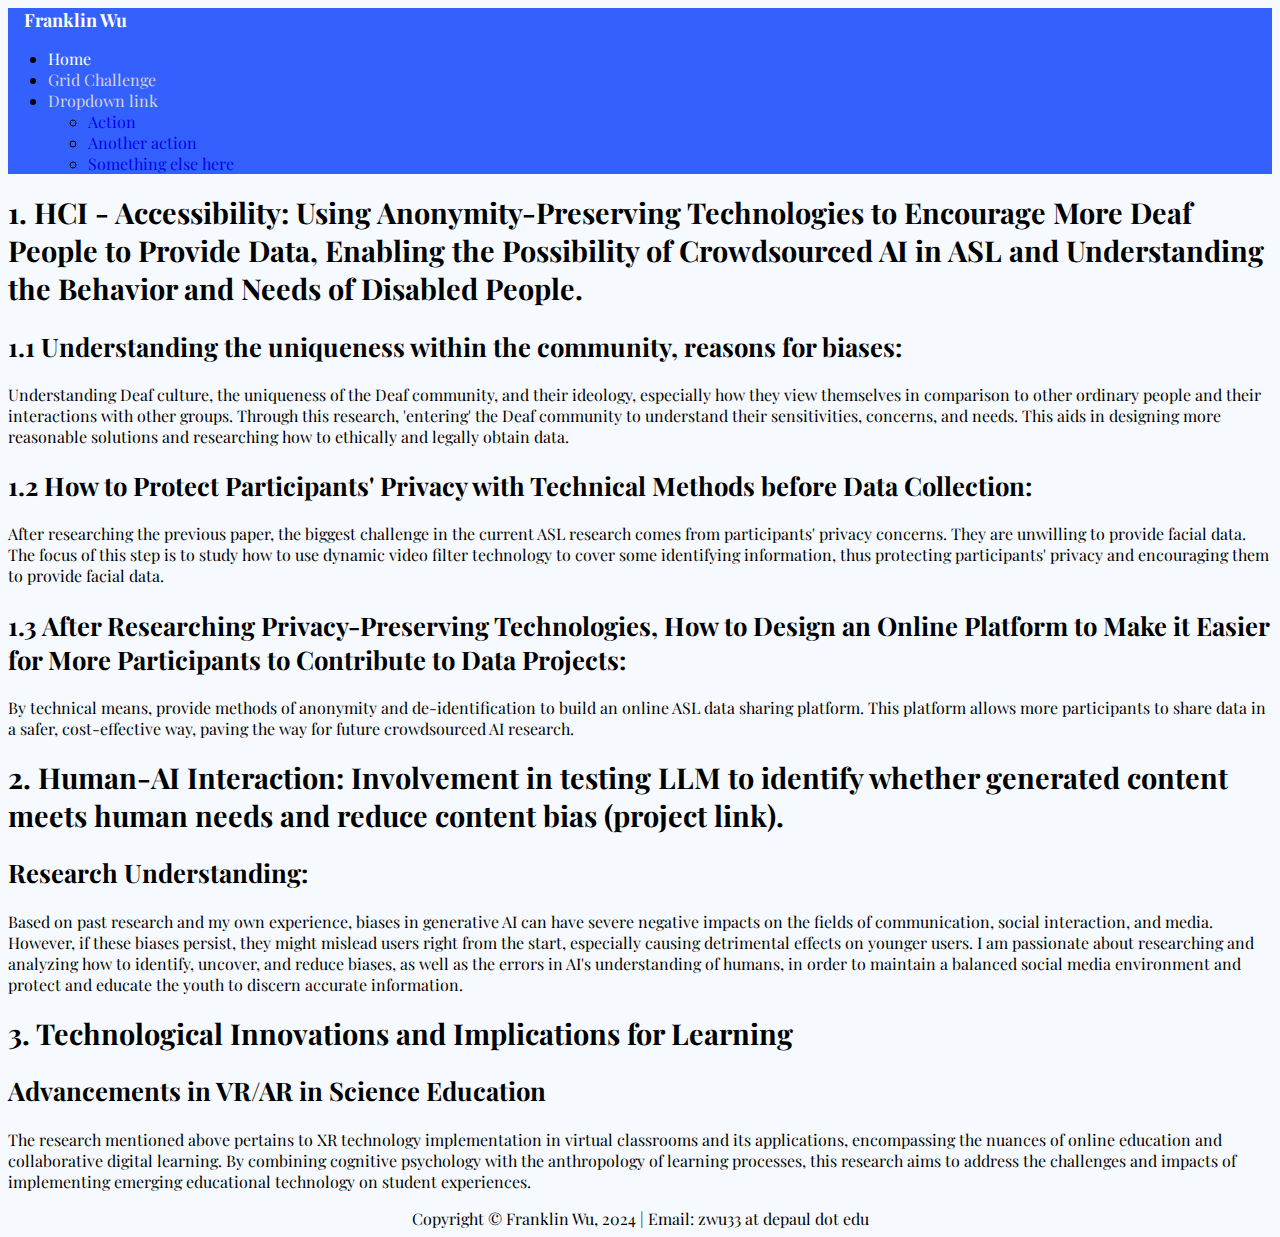
<file: index.html>
<!DOCTYPE html>
<html lang="en">

<head>
    <meta charset="utf-8">
    <meta name="viewport" content="width=device-width, initial-scale=1">
    <title>Franklin Wu Bootstrap Homework</title>
    <link href="https://cdn.jsdelivr.net/npm/bootstrap@5.3.2/dist/css/bootstrap.min.css" rel="stylesheet"
        integrity="sha384-T3c6CoIi6uLrA9TneNEoa7RxnatzjcDSCmG1MXxSR1GAsXEV/Dwwykc2MPK8M2HN" crossorigin="anonymous">
    <link rel="stylesheet" href="homework.css">
    <link rel="preconnect" href="https://fonts.googleapis.com">
    <link rel="preconnect" href="https://fonts.gstatic.com" crossorigin>
    <link href="https://fonts.googleapis.com/css2?family=Playfair+Display:ital,wght@0,400..900;1,400..900&display=swap"
        rel="stylesheet">
</head>

<body>
    <nav class="navbar navbar-expand-lg nav-color sticky-top">
        <div class="container-fluid">
            <a class="navbar-home" href="#">Franklin Wu</a>
            <div class="collapse navbar-collapse">
                <ul class="navbar-nav">
                    <li class="nav-item">
                        <a class="nav-link active nav-highlight" aria-current="page" href="#">Home</a>
                    </li>
                    <li class="nav-item">
                        <a class="nav-link" href="grid.html">Grid Challenge</a>
                    </li>
                    <li class="nav-item dropdown">
                        <a class="nav-link dropdown-toggle" href="#" role="button" data-bs-toggle="dropdown"
                            aria-expanded="false">
                            Dropdown link
                        </a>
                        <ul class="dropdown-menu">
                            <li><a class="dropdown-item" href="#">Action</a></li>
                            <li><a class="dropdown-item" href="#">Another action</a></li>
                            <li><a class="dropdown-item" href="#">Something else here</a></li>
                        </ul>
                    </li>
                </ul>
            </div>
        </div>
    </nav>
    <div class="container-lg mt-3">
        <div class="row">
            <div class="col-lg-6 col-md-12">
                <h1>
                    1. HCI - Accessibility: Using Anonymity-Preserving Technologies to Encourage More Deaf People to
                    Provide Data, Enabling the Possibility of Crowdsourced AI in ASL and Understanding the Behavior and
                    Needs of Disabled People.
                </h1>
                <h2>
                    1.1 Understanding the uniqueness within the community, reasons for biases:
                </h2>
                <p>
                    Understanding Deaf culture, the uniqueness of the Deaf community, and their ideology, especially how
                    they view themselves in comparison to other ordinary people and their interactions with other
                    groups. Through this research, 'entering' the Deaf community to understand their sensitivities,
                    concerns, and needs. This aids in designing more reasonable solutions and researching how to
                    ethically and legally obtain data.
                </p>
                <h2>
                    1.2 How to Protect Participants' Privacy with Technical Methods before Data Collection:
                </h2>
                <p>
                    After researching the previous paper, the biggest challenge in the current ASL research comes from
                    participants' privacy concerns. They are unwilling to provide facial data. The focus of this step is
                    to study how to use dynamic video filter technology to cover some identifying information, thus
                    protecting participants' privacy and encouraging them to provide facial data.
                </p>
                <h2>
                    1.3 After Researching Privacy-Preserving Technologies, How to Design an Online Platform to Make it
                    Easier for More Participants to Contribute to Data Projects:
                </h2>
                <p>
                    By technical means, provide methods of anonymity and de-identification to build an online ASL data
                    sharing platform. This platform allows more participants to share data in a safer, cost-effective
                    way, paving the way for future crowdsourced AI research.
                </p>
            </div>
            <div class="col-lg-6 col-md-12">
                <h1>
                    2. Human-AI Interaction: Involvement in testing LLM to identify whether generated content meets
                    human needs and reduce content bias (project link).
                </h1>
                <h2>
                    Research Understanding:
                </h2>
                <p>
                    Based on past research and my own experience, biases in generative AI can have severe negative
                    impacts on the fields of communication, social interaction, and media. However, if these biases
                    persist, they might mislead users right from the start, especially causing detrimental effects on
                    younger users. I am passionate about researching and analyzing how to identify, uncover, and reduce
                    biases, as well as the errors in AI's understanding of humans, in order to maintain a balanced
                    social media environment and protect and educate the youth to discern accurate information.
                </p>
                <div class="col-md-12">
                    <h1>
                        3. Technological Innovations and Implications for Learning
                    </h1>
                    <h2>
                        Advancements in VR/AR in Science Education
                    </h2>
                    <p>
                        The research mentioned above pertains to XR technology implementation in virtual classrooms and
                        its applications, encompassing the nuances of online education and collaborative digital
                        learning. By combining cognitive psychology with the anthropology of learning processes, this
                        research aims to address the challenges and impacts of implementing emerging educational
                        technology on student experiences.
                    </p>
                </div>
            </div>
        </div>
    </div>

    <footer class="footer mt-3 py-3 px-3 border-top border-dark border-1">
        Copyright © Franklin Wu, 2024 | Email: zwu33 at depaul dot edu
    </footer>

    <script src="https://cdn.jsdelivr.net/npm/bootstrap@5.3.2/dist/js/bootstrap.bundle.min.js"
        integrity="sha384-C6RzsynM9kWDrMNeT87bh95OGNyZPhcTNXj1NW7RuBCsyN/o0jlpcV8Qyq46cDfL"
        crossorigin="anonymous"></script>
</body>

</html>
</file>
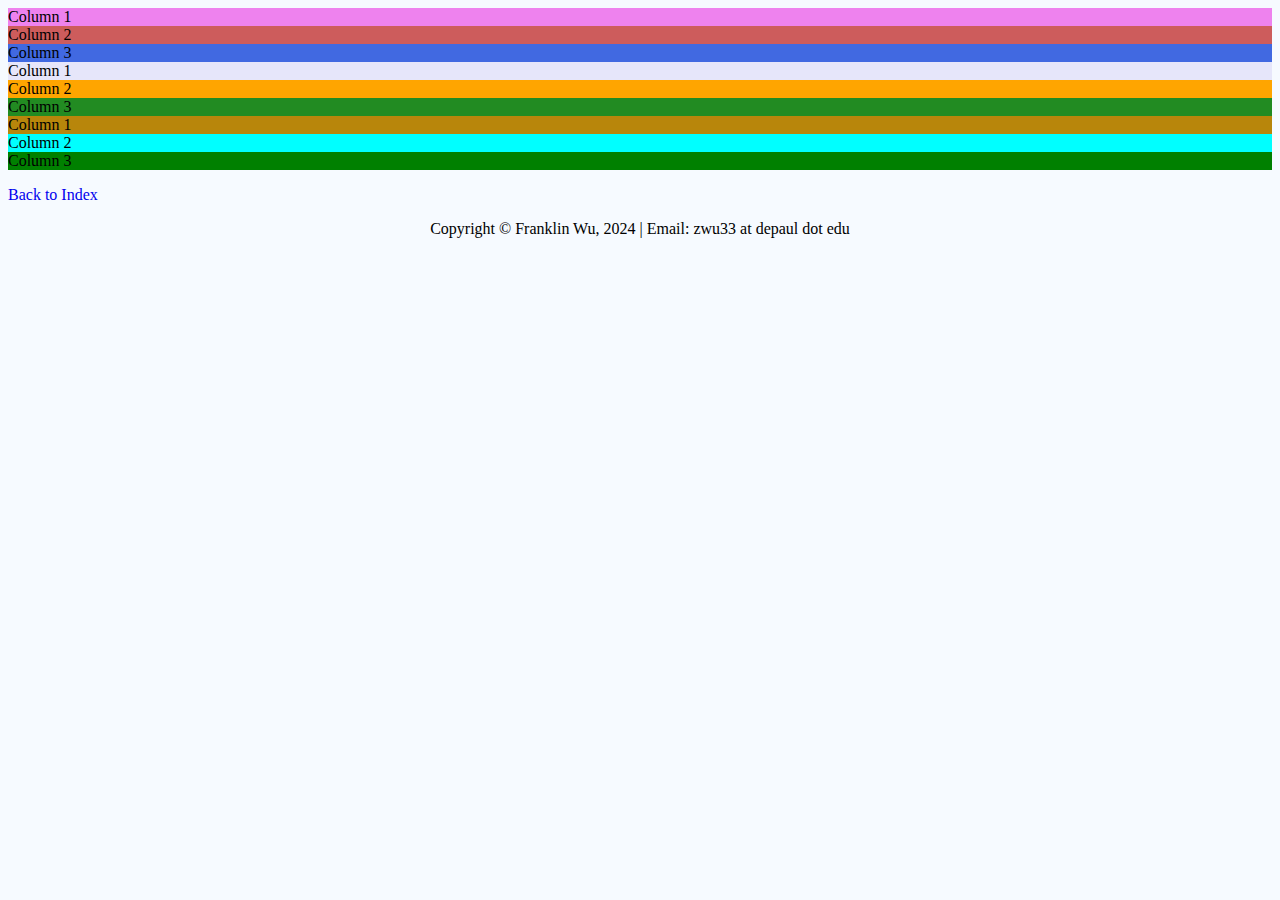
<file: grid.html>
<!DOCTYPE html>
<html lang="en">

<head>
    <meta charset="utf-8">
    <meta name="viewport" content="width=device-width, initial-scale=1">
    <title>Franklin Wu Bootstrap Homework</title>
    <link href="https://cdn.jsdelivr.net/npm/bootstrap@5.3.2/dist/css/bootstrap.min.css" rel="stylesheet"
        integrity="sha384-T3c6CoIi6uLrA9TneNEoa7RxnatzjcDSCmG1MXxSR1GAsXEV/Dwwykc2MPK8M2HN" crossorigin="anonymous">
    <link rel="stylesheet" href="homework.css">

</head>

<body>
    <div class="container-lg text-center">
        <div class="row">
            <div class="col-2 py-3" style="background-color: violet;">
                Column 1
            </div>
            <div class="col-6 py-3" style="background-color: indianred">
                Column 2
            </div>
            <div class="col-4 py-3" style="background-color: royalblue;">
                Column 3
            </div>
        </div>
        <div class="row row-gap-4">
            <div class="col-lg-2 col-md-12 p-3" style="background-color: lavender;">
                Column 1
            </div>
            <div class="col-lg-6 col-md-12 p-3" style="background-color: orange;">
                Column 2
            </div>
            <div class="col-lg-4 col-md-12 p-3" style="background-color: forestgreen;">
                Column 3
            </div>
        </div>
        <div class="row">
            <div class="col-lg-2 d-none d-lg-block p-3" style="background-color: darkgoldenrod;">
                Column 1
            </div>
            <div class="col-lg-6 col-md-12 p-3" style="background-color: aqua;">
                Column 2
            </div>
            <div class="col-lg-4 col-md-12 p-3" style="background-color: green;">
                Column 3
            </div>
        </div>
        <a href="index.html">
            <p>Back to Index</p>
        </a>
    </div>

    <footer class="footer mt-3 py-3 px-3 border-top border-dark border-1">
        Copyright © Franklin Wu, 2024 | Email: zwu33 at depaul dot edu
    </footer>

    <script src="https://cdn.jsdelivr.net/npm/bootstrap@5.3.2/dist/js/bootstrap.bundle.min.js"
        integrity="sha384-C6RzsynM9kWDrMNeT87bh95OGNyZPhcTNXj1NW7RuBCsyN/o0jlpcV8Qyq46cDfL"
        crossorigin="anonymous"></script>
</body>

</html>
</file>
<file: homework.css>
html,
body {
    font-family: "Playfair Display", serif;
    background-color: #f6faff;
}

h1 {

    font-size: 1.802em;
    font-weight: 700;
}

h2 {
    font-size: 1.602em;
    font-weight: 700;
}

a {
    text-decoration: none;
}

.nav-color {

    background-color: #3461fd;

}

.nav-link {

    color: #d4d4d4;
}

.nav-link:hover {

    color: white;
}

.nav-highlight {
    color: white;
}

.navbar-home {
    color: white;
    font-weight: 700;
    font-size: large;
    margin: 1rem;
}

.navbar-home:focus,
.navbar-home:hover {
    color: darkgray;
}

.footer {
    text-align: center;
}
</file>
